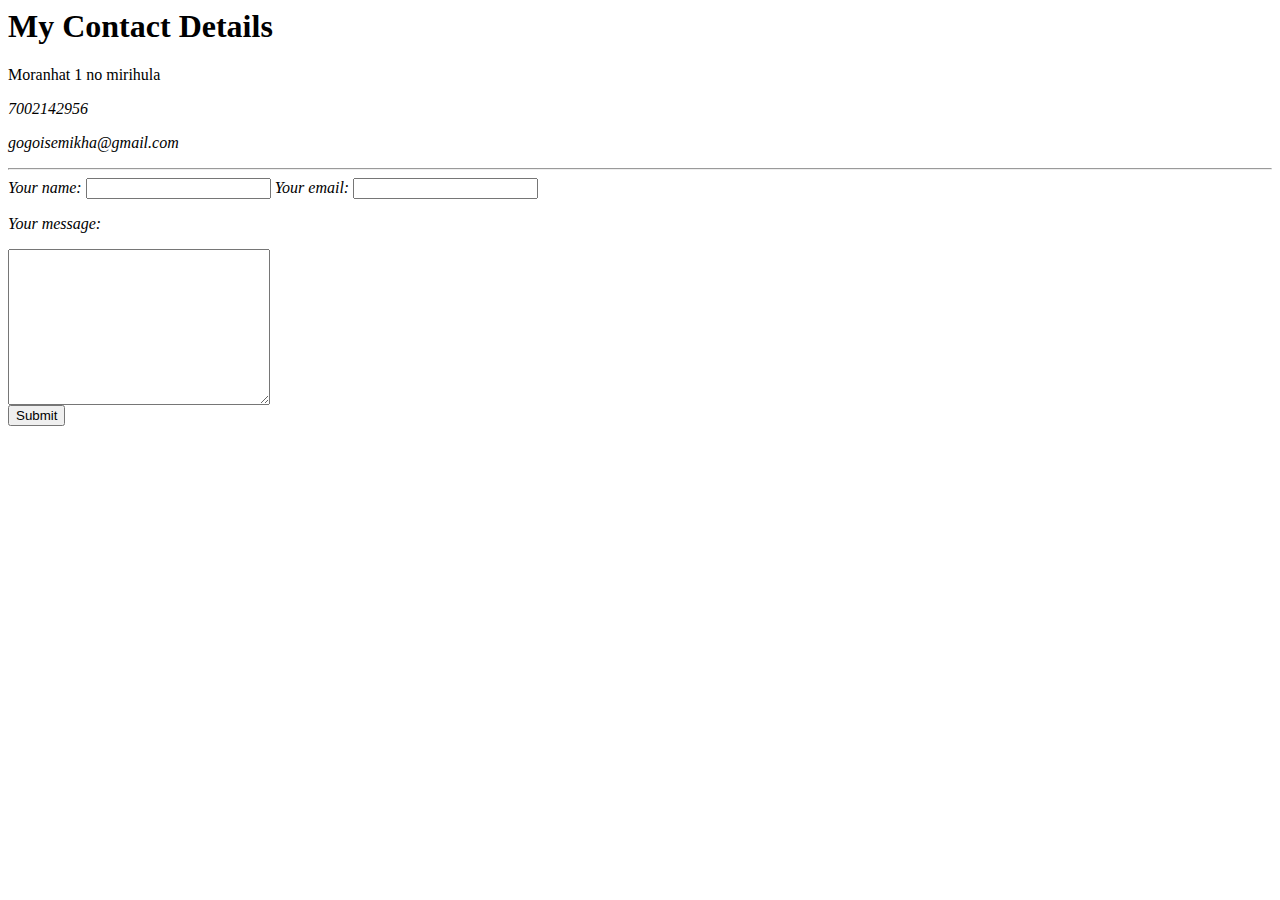
<file: contact.html>
<!DATATYPE html>
<html>

<head>
  <meta charset="utf-8">
  <title><p>Contact Details</p></title>
  <h1>My Contact Details</h1>
    <link rel="stylesheet" href="C:\WebDevelopment\practiceSet\Images\style.css">
</head>

<body>

    <p>Moranhat 1 no mirihula</p>
    <p><em>7002142956<em></p>
    <p>gogoisemikha@gmail.com</p>
<hr>
    <form action="mailto:gogoisemikha@gmail.com" method="post"enctype="test/plain">
    <label>Your name:</label>
    <input type="text" name="" value="">
    <label>Your email:</label>
    <input type="text" name="" value="">
    <p><label>Your message:</label></p>
    <textarea name="name" rows="10" cols="30"></textarea><br>
    <input type="Submit" name="">
    </form>

</body>

</html>
</file>
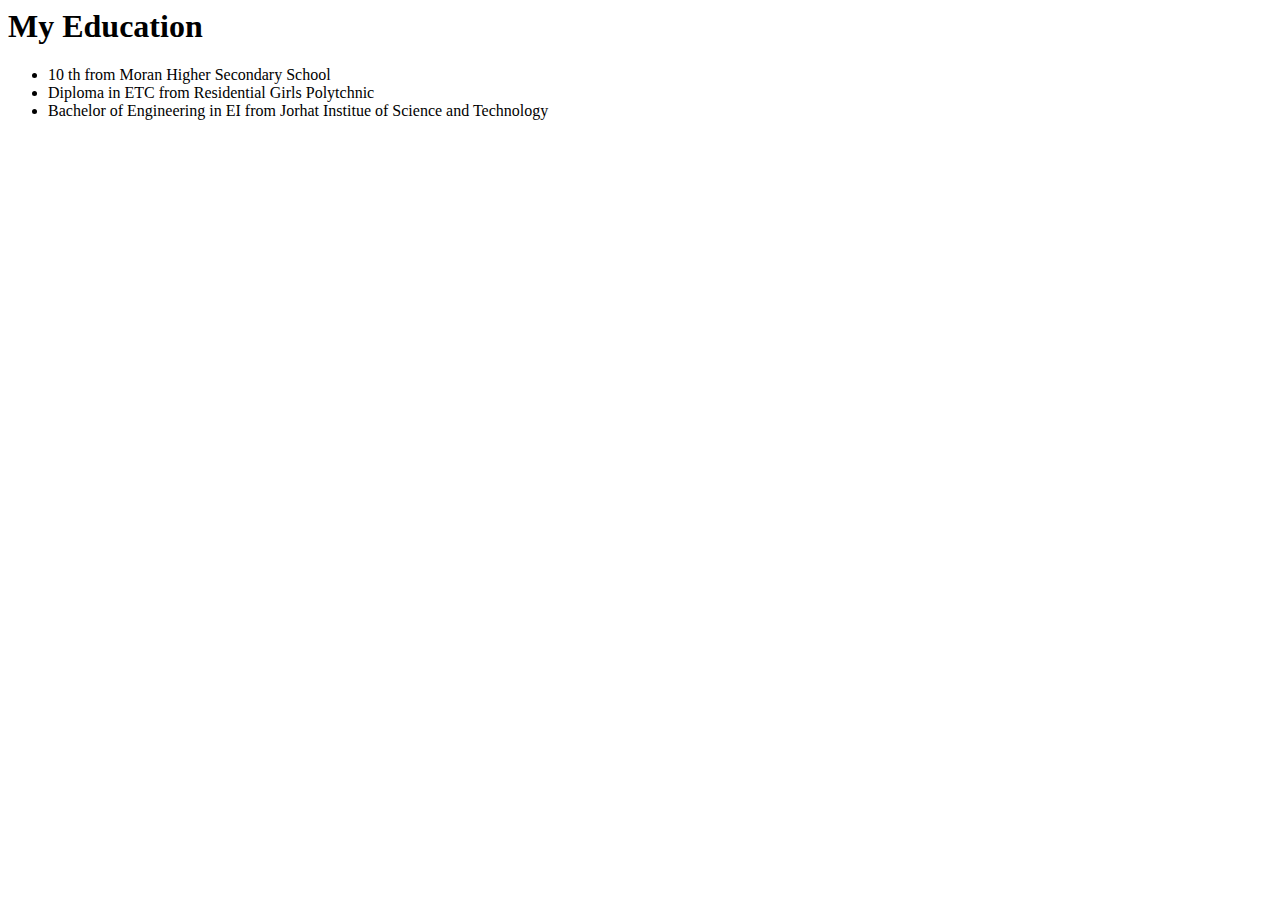
<file: education.html>
<!DATATYPE html>
<html>

<head>
  <meta charset="utf-8">
  <title>Education</title>
    <link rel="stylesheet" href="C:\WebDevelopment\practiceSet\Images\style.css">
    <h1>My Education</h1>
</head>

<body>
  <ul>
    <li>10 th from Moran Higher Secondary School</li>
    <li>Diploma in ETC from Residential Girls Polytchnic</li>
    <li>Bachelor of Engineering in EI from Jorhat Institue of Science and Technology</li>
  </ul>
</body>

<html>
</file>
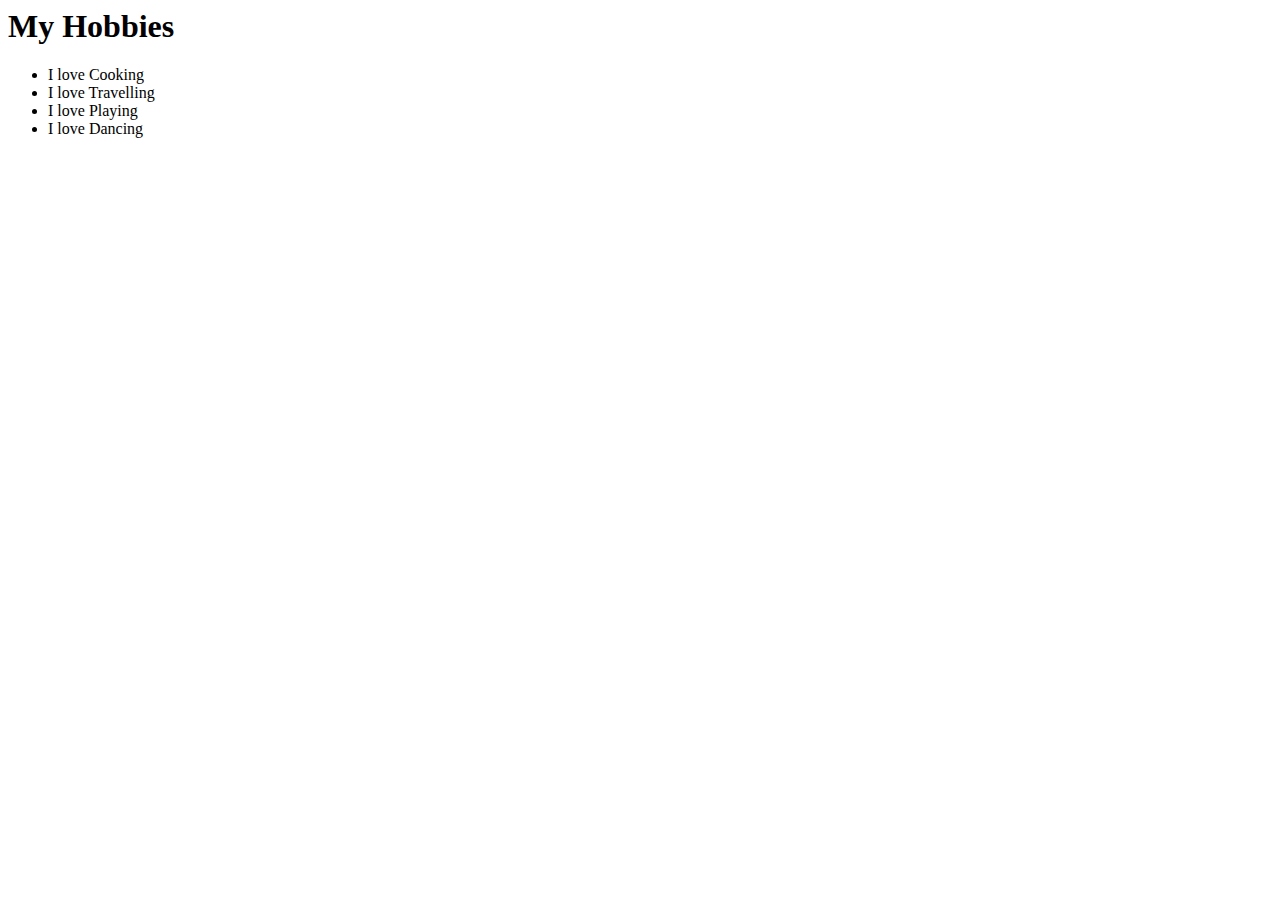
<file: hobbies.html>
<!DATATYPE html>
<html>

<head>
  <meta charset="utf-8">
        <title>Hobbies</title>
        <h1>My Hobbies</h1>
          <link rel="stylesheet" href="C:\WebDevelopment\practiceSet\Images\style.css">
</head>

<body>
     <ul>
        <li>I love Cooking</li>
        <li>I love Travelling</li>
        <li>I love Playing</li>
        <li>I love Dancing</li>
      </ul>
  </body>

<html>
</file>
